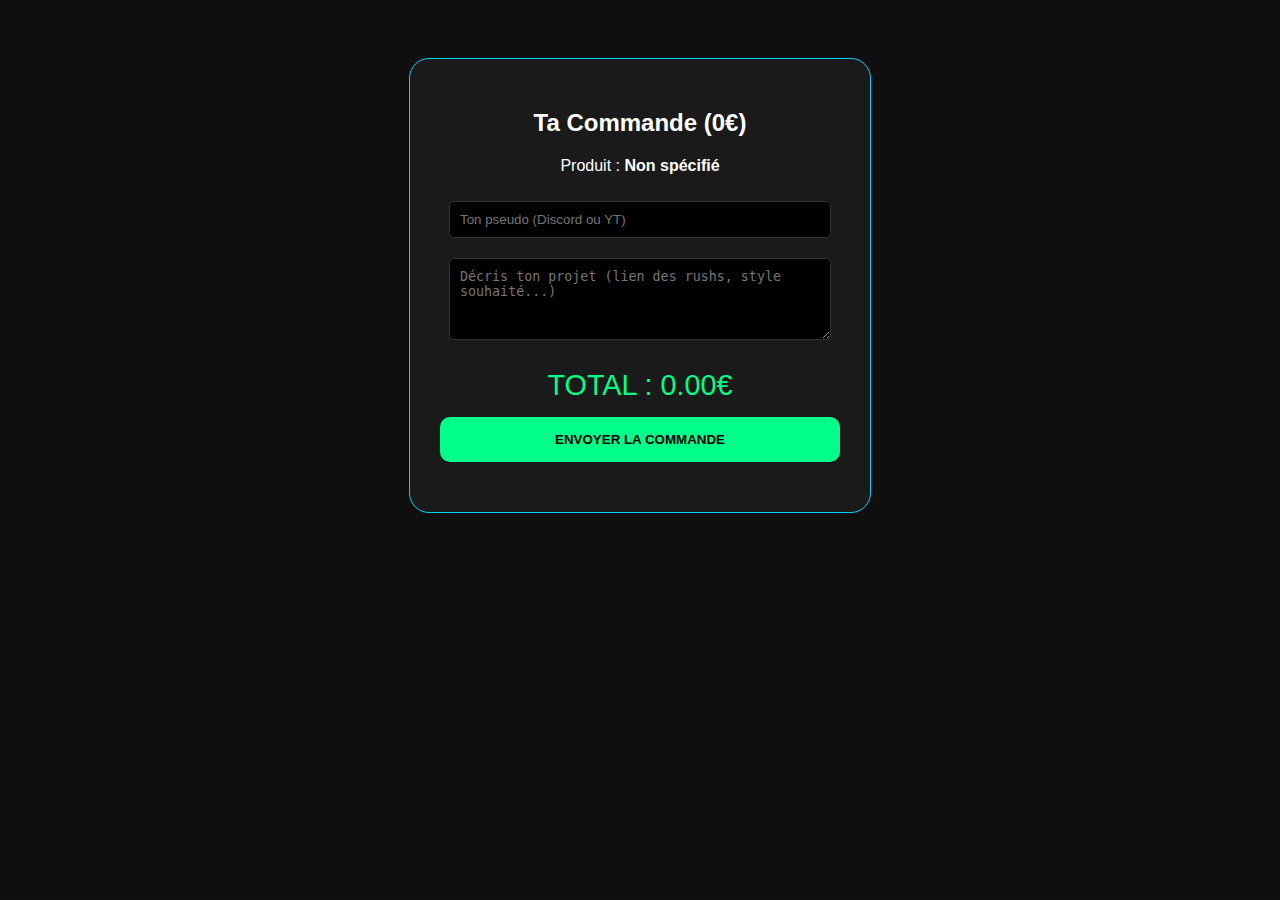
<file: buy.html>
<!DOCTYPE html>
<html lang="fr">
<head>
    <meta charset="UTF-8">
    <title>Finaliser la commande | Groot Edit</title>
    <style>
        body { background: #0f0f0f; color: white; font-family: sans-serif; text-align: center; padding: 50px 20px; }
        .box { background: #1a1a1a; padding: 30px; border-radius: 20px; display: inline-block; border: 1px solid #00d4ff; max-width: 400px; width: 100%; }
        input, textarea { width: 90%; padding: 10px; margin: 10px 0; border-radius: 5px; border: 1px solid #333; background: #000; color: white; }
        .total { font-size: 1.8rem; color: #00ff88; margin: 15px 0; }
        .btn-send { background: #00ff88; color: black; padding: 15px; width: 100%; border-radius: 10px; border: none; font-weight: bold; cursor: pointer; }
        .btn-send:hover { background: #white; box-shadow: 0 0 10px #00ff88; }
    </style>
</head>
<body>
    <div class="box">
        <h2>Ta Commande (0€)</h2>
        <p>Produit : <strong id="product-name">Chargement...</strong></p>
        
        <form id="orderForm">
            <input type="text" id="username" placeholder="Ton pseudo (Discord ou YT)" required>
            <textarea id="details" rows="4" placeholder="Décris ton projet (lien des rushs, style souhaité...)" required></textarea>
            <div class="total">TOTAL : 0.00€</div>
            <button type="submit" class="btn-send">ENVOYER LA COMMANDE</button>
        </form>
        
        <div id="status" style="margin-top: 20px;"></div>
    </div>

    <script>
        // Récupération du nom du produit via l'URL
        const urlParams = new URLSearchParams(window.location.search);
        const itemName = urlParams.get('item') || "Non spécifié";
        document.getElementById('product-name').innerText = itemName.replace(/-/g, ' ');

        // Configuration du Webhook
        const WEBHOOK_URL = "TON_URL_WEBHOOK_ICI"; 

        document.getElementById('orderForm').addEventListener('submit', function(e) {
            e.preventDefault();

            const username = document.getElementById('username').value;
            const details = document.getElementById('details').value;
            const status = document.getElementById('status');

            // Préparation du message pour Discord
            const requestData = {
                username: "Boutique Groot Edit",
                embeds: [{
                    title: "🛒 Nouvelle Commande Reçue !",
                    color: 5814783, // Couleur bleue
                    fields: [
                        { name: "Produit", value: itemName, inline: true },
                        { name: "Client", value: username, inline: true },
                        { name: "Détails du projet", value: details }
                    ],
                    footer: { text: "Commande à 0€" },
                    timestamp: new Date()
                }]
            };

            // Envoi de la requête
            fetch(WEBHOOK_URL, {
                method: 'POST',
                headers: { 'Content-Type': 'application/json' },
                body: JSON.stringify(requestData)
            })
            .then(response => {
                if (response.ok) {
                    status.innerHTML = "✅ Commande envoyée ! Je te recontacte vite.";
                    status.style.color = "#00ff88";
                    document.getElementById('orderForm').reset();
                } else {
                    status.innerHTML = "❌ Erreur lors de l'envoi.";
                    status.style.color = "red";
                }
            })
            .catch(error => {
                status.innerHTML = "❌ Impossible de se connecter au serveur.";
                status.style.color = "red";
            });
        });
    </script>
</body>
</html>
</file>
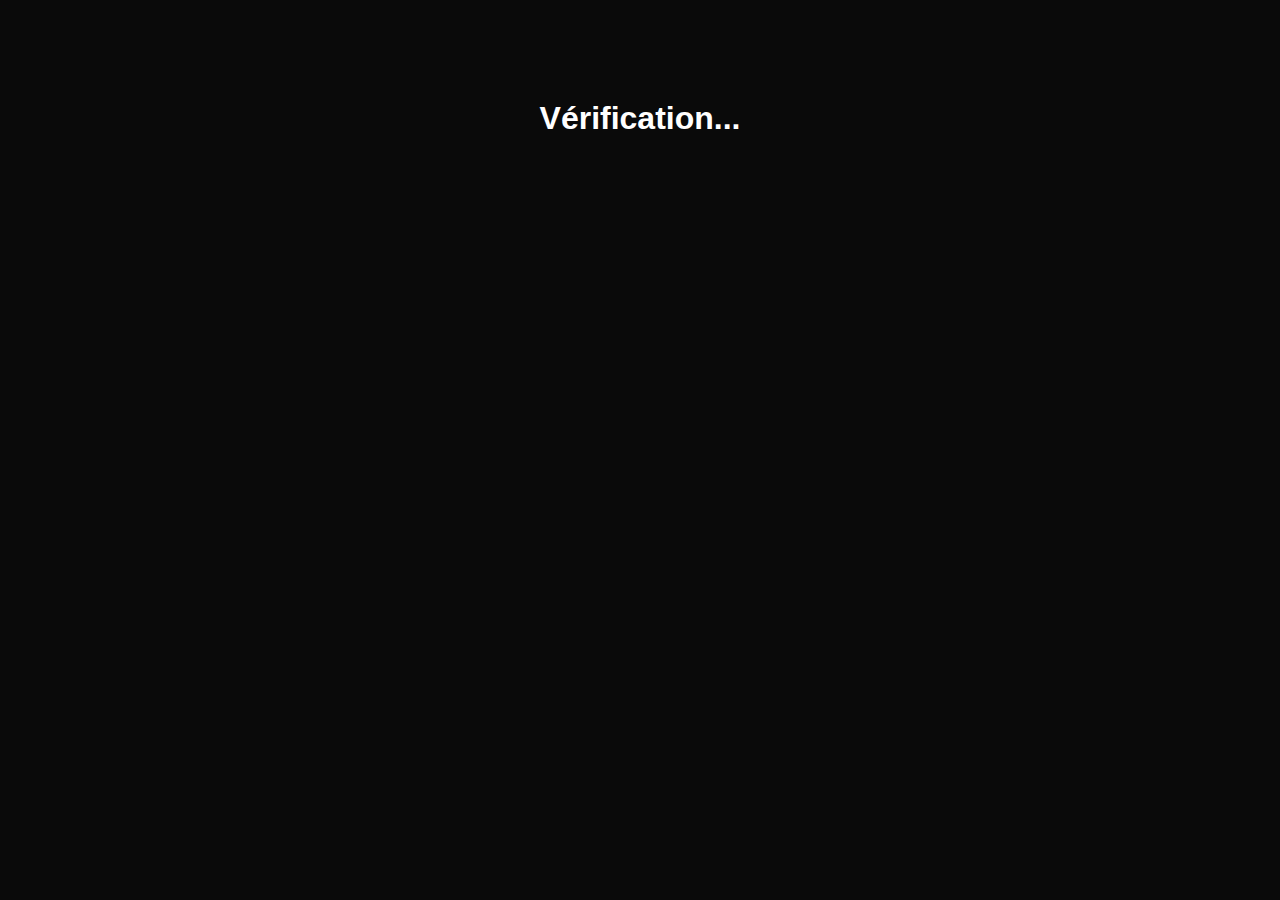
<file: download.html>
<!DOCTYPE html>
<html lang="fr">
<head>
    <link rel="stylesheet" href="css/main.css">
    <title>Téléchargement | Louis Editing</title>
</head>
<body>
    <div style="text-align:center; margin-top:100px;">
        <h1 id="title">Vérification...</h1>
        <a id="btn" class="btn-primary" style="display:none; text-decoration:none;">Télécharger le fichier</a>
    </div>

    <script>
        const t = new URLSearchParams(window.location.search).get('t');
        if(t) {
            try {
                const data = JSON.parse(atob(t));
                document.getElementById('title').innerText = "Votre Pack : " + data.n;
                const b = document.getElementById('btn');
                b.href = data.u;
                b.style.display = "inline-block";
            } catch(e) {
                document.getElementById('title').innerText = "Lien corrompu ❌";
            }
        }
    </script>
</body>
</html>
</file>
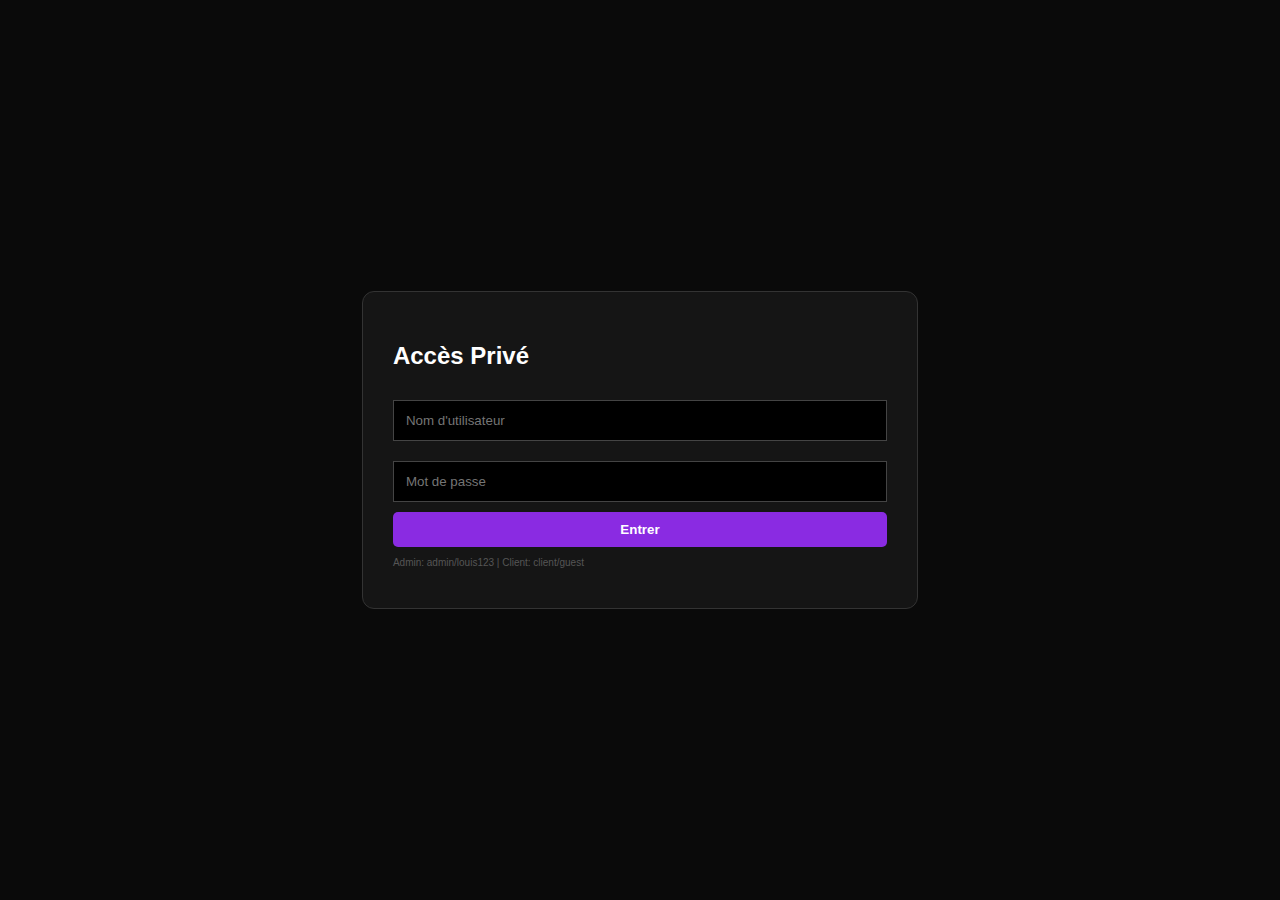
<file: login.html>
<!DOCTYPE html>
<html lang="fr">
<head>
    <link rel="stylesheet" href="css/main.css">
    <title>Connexion - Louis Editing</title>
</head>
<body class="flex-center">
    <div class="card auth-card">
        <h2>Accès <span>Privé</span></h2>
        <input type="text" id="user" placeholder="Nom d'utilisateur">
        <input type="password" id="pass" placeholder="Mot de passe">
        <button onclick="Auth.login(document.getElementById('user').value, document.getElementById('pass').value)" class="btn-primary" style="width:100%">Entrer</button>
        <p style="font-size:10px; margin-top:10px; color:#555">Admin: admin/louis123 | Client: client/guest</p>
    </div>
    <script src="js/auth.js"></script>
</body>
</html>
</file>
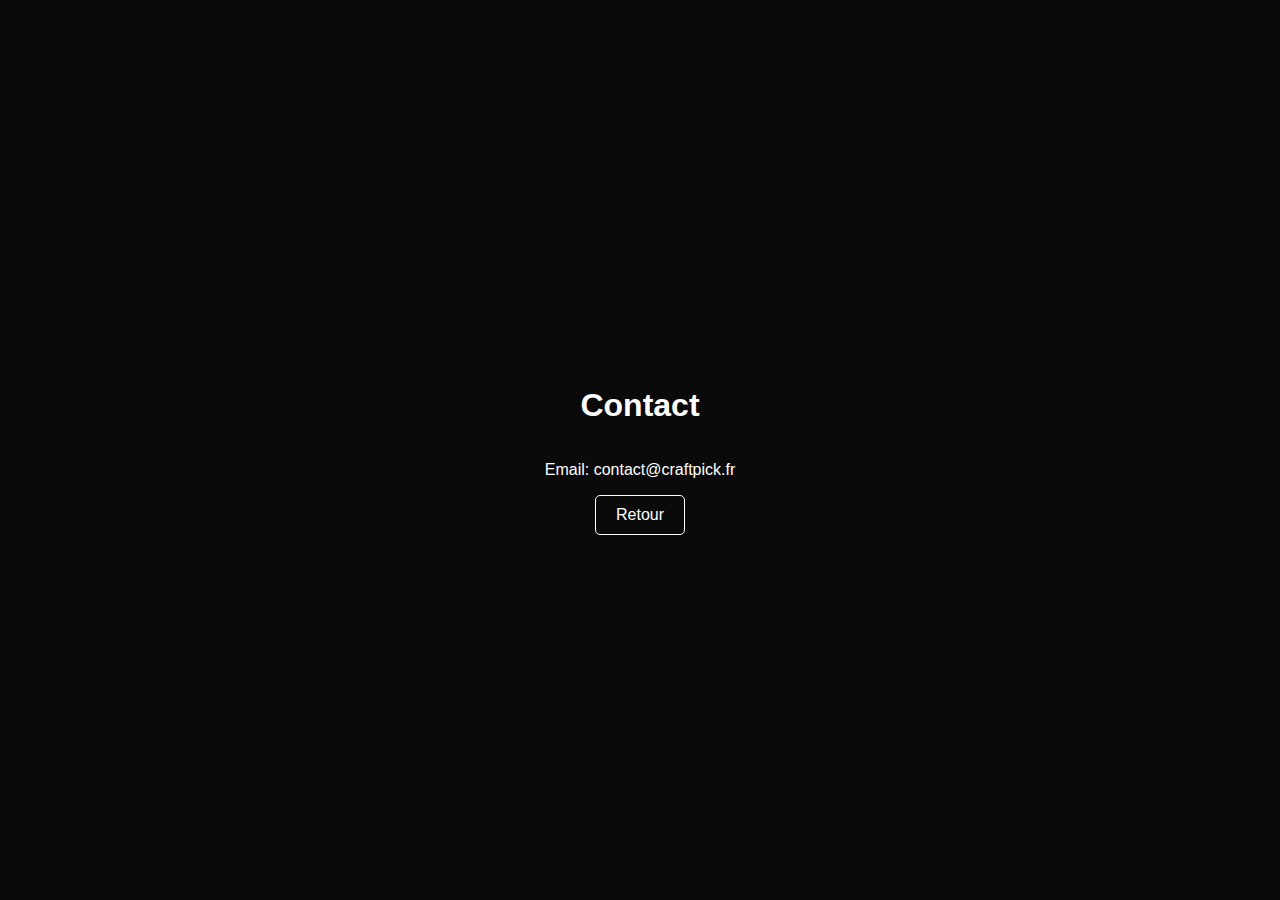
<file: pages/contact.html>
<!DOCTYPE html>
<html lang="fr">
<head><link rel="stylesheet" href="../css/main.css"></head>
<body class="flex-center">
    <h1>Contact</h1>
    <p>Email: contact@craftpick.fr</p>
    <a href="../index.html" class="btn-secondary">Retour</a>
</body>
</html>
</file>
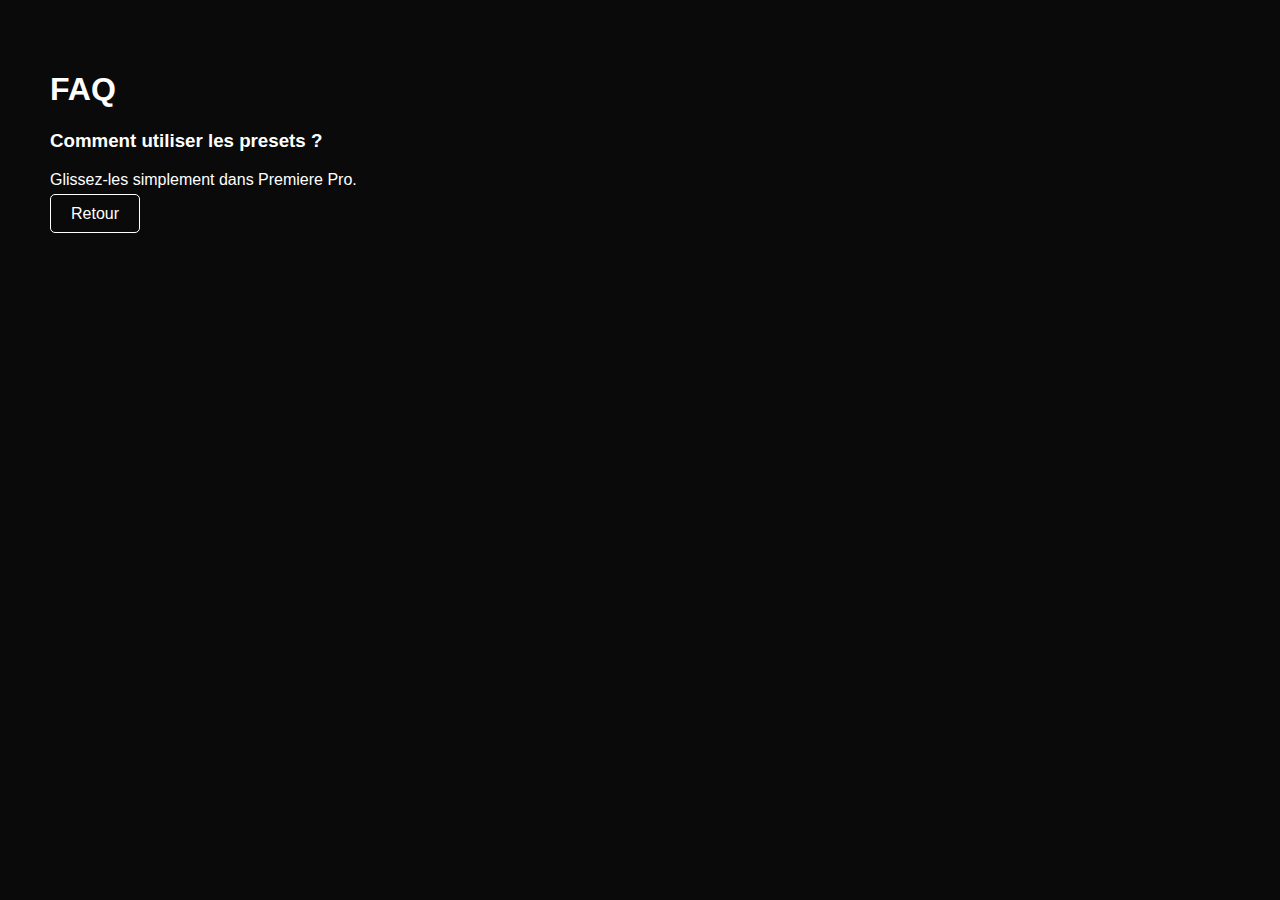
<file: pages/faq.html>
<!DOCTYPE html>
<html lang="fr">
<head><link rel="stylesheet" href="../css/main.css"></head>
<body style="padding:50px">
    <h1>FAQ</h1>
    <h3>Comment utiliser les presets ?</h3>
    <p>Glissez-les simplement dans Premiere Pro.</p>
    <a href="../index.html" class="btn-secondary">Retour</a>
</body>
</html>
</file>
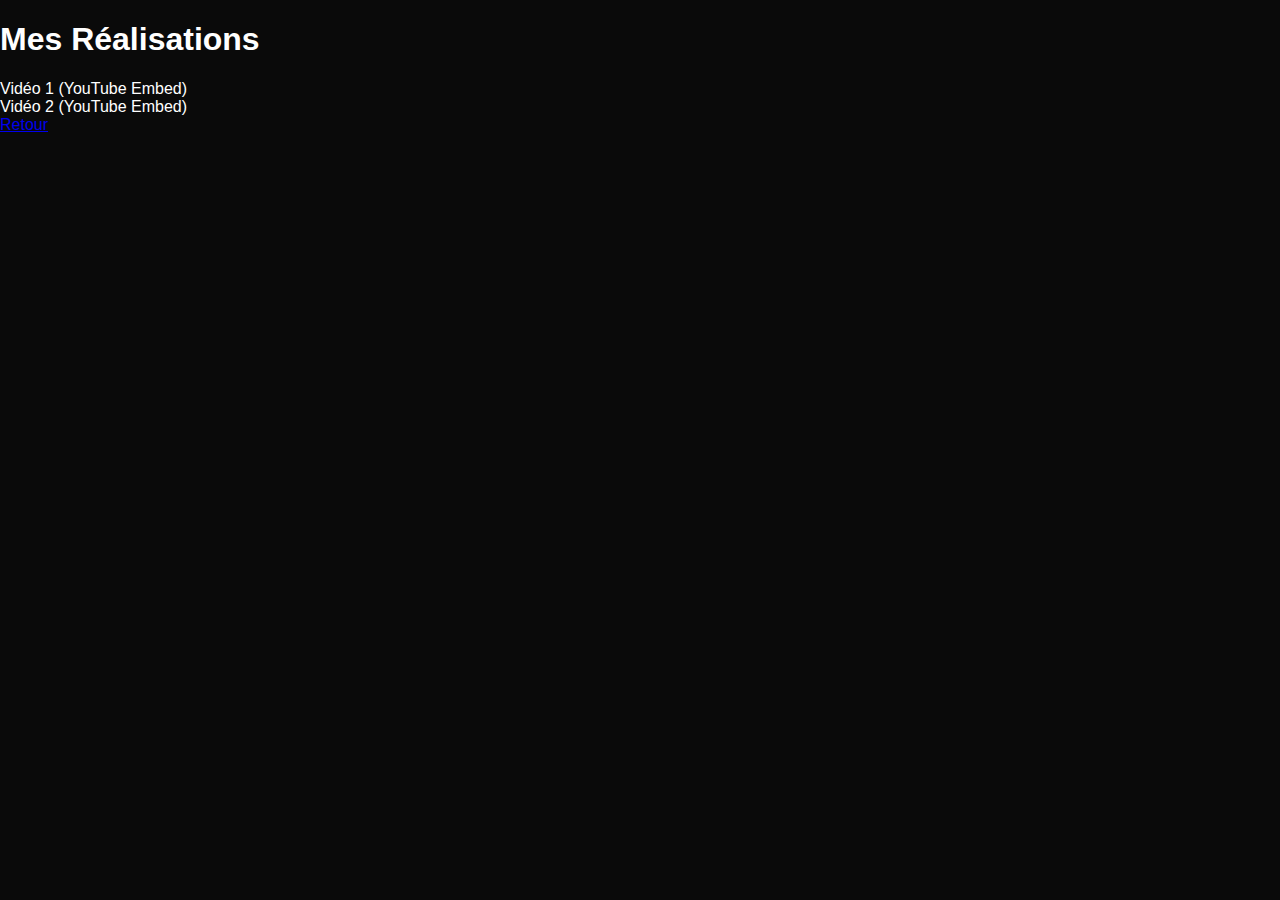
<file: pages/portfolio.html>
<!DOCTYPE html>
<html lang="fr">
<head>
    <link rel="stylesheet" href="../css/main.css">
    <title>Portfolio | Louis Editing</title>
</head>
<body>
    <div class="container">
        <h1>Mes Réalisations</h1>
        <div class="grid">
            <div class="video-placeholder">Vidéo 1 (YouTube Embed)</div>
            <div class="video-placeholder">Vidéo 2 (YouTube Embed)</div>
        </div>
        <a href="../index.html">Retour</a>
    </div>
</body>
</html>
</file>
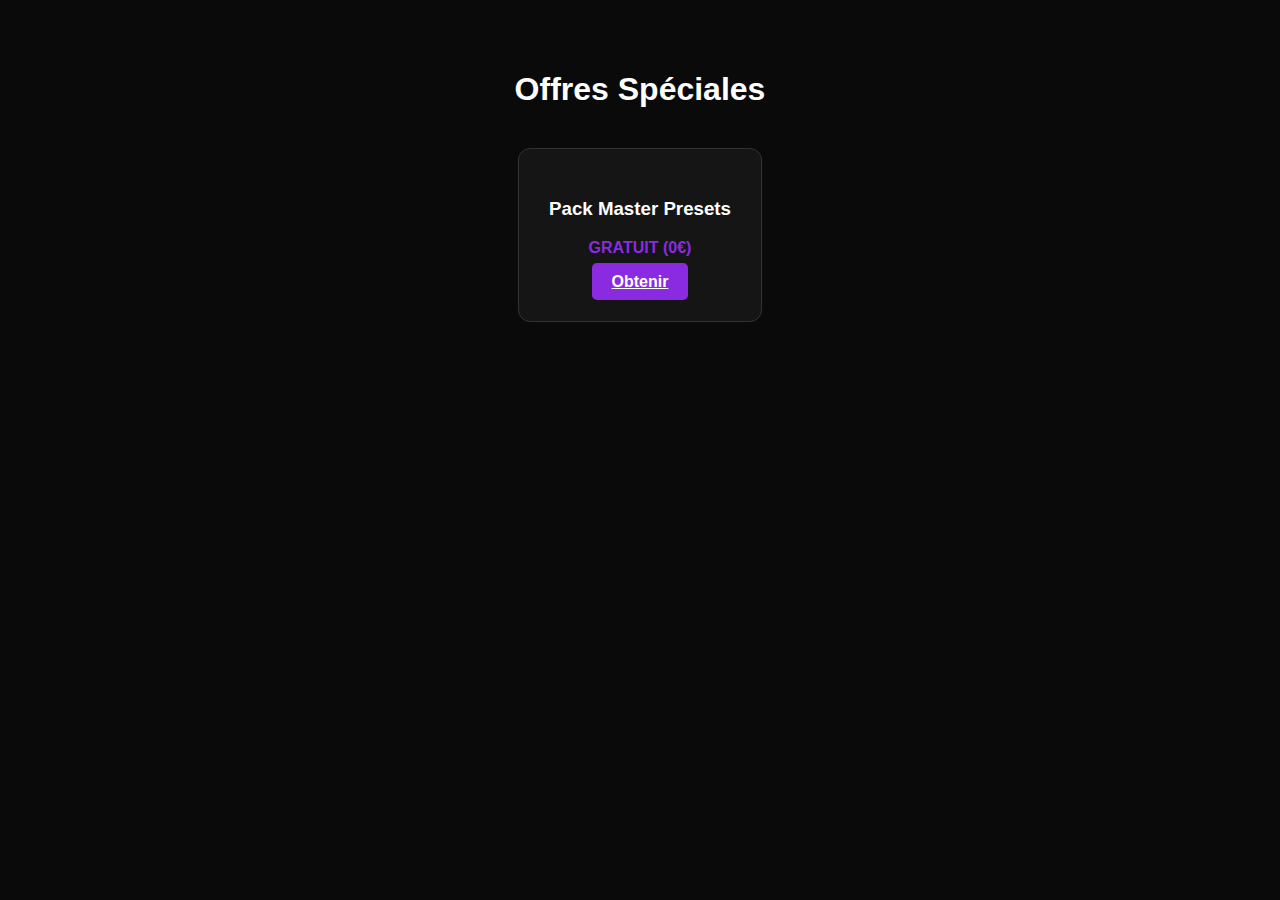
<file: pages/tarifs.html>
<!DOCTYPE html>
<html lang="fr">
<head><link rel="stylesheet" href="../css/main.css"></head>
<body style="padding:50px; text-align:center">
    <h1>Offres <span>Spéciales</span></h1>
    <div style="display:flex; justify-content:center; gap:20px; margin-top:40px">
        <div class="card">
            <h3>Pack Master Presets</h3>
            <p style="color:var(--p); font-weight:bold">GRATUIT (0€)</p>
            <a href="../buy.html?product=PackMaster" class="btn-primary">Obtenir</a>
        </div>
    </div>
</body>
</html>
</file>
<file: css/main.css>
:root { --p: #8a2be2; --bg: #0a0a0a; --c: #151515; }
body { background: var(--bg); color: white; font-family: 'Segoe UI', sans-serif; margin: 0; }
.navbar { display: flex; justify-content: space-between; padding: 20px 5%; background: #000; border-bottom: 1px solid #222; }
.logo span { color: var(--p); font-weight: bold; }
.nav-links a { color: white; text-decoration: none; margin-left: 20px; }
.btn-primary { background: var(--p); border: none; padding: 10px 20px; color: white; cursor: pointer; border-radius: 5px; font-weight: bold; }
.btn-secondary { background: transparent; border: 1px solid white; padding: 10px 20px; color: white; cursor: pointer; border-radius: 5px; text-decoration: none; }
.hero { text-align: center; padding: 100px 5%; }
.highlight { color: var(--p); }
.card { background: var(--c); padding: 30px; border-radius: 12px; border: 1px solid #333; }
.flex-center { display: flex; justify-content: center; align-items: center; height: 100vh; flex-direction: column; }
input { width: 100%; padding: 12px; margin: 10px 0; background: #000; border: 1px solid #444; color: white; box-sizing: border-box; }
</file>
